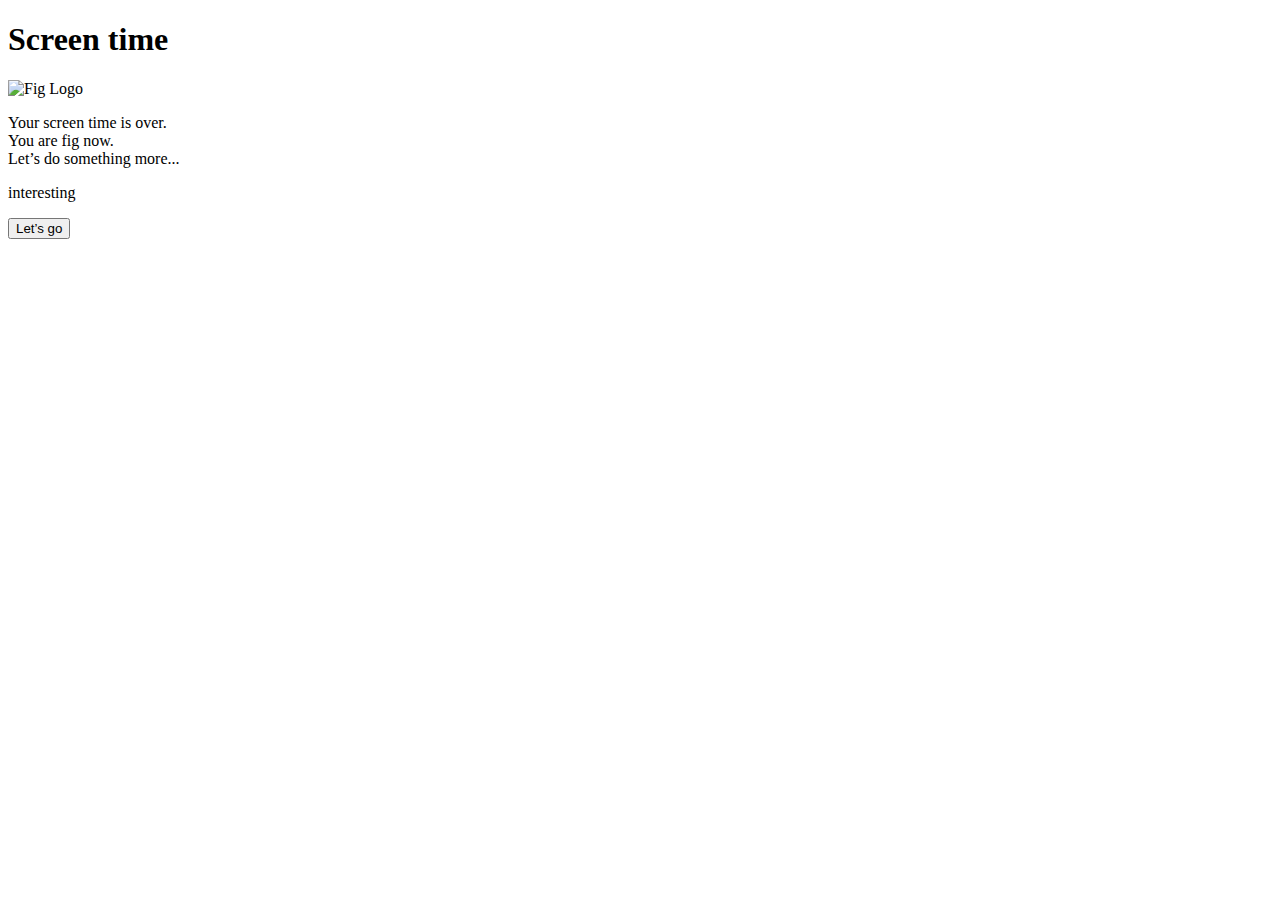
<file: src/main/resources/templates/blocked.html>
<!DOCTYPE html>
<html xmlns:th="http://www.thymeleaf.org">
<head>
    <meta charset="UTF-8">
    <meta name="viewport" content="width=device-width, initial-scale=1.0">
    <title>Screen Time</title>
    <link rel="stylesheet" th:href="@{/css/style.css}">
    <link rel="stylesheet" th:href="@{/css/blocked.css}">
    <script type="text/javascript">
        function startCountdown(timeRemaining) {
            var timer = document.getElementById('countdown');
            var interval = setInterval(function() {
                var seconds = Math.floor((timeRemaining / 1000) % 60);
                var minutes = Math.floor((timeRemaining / (1000 * 60)) % 60);
                var hours = Math.floor((timeRemaining / (1000 * 60 * 60)) % 24);

                timer.textContent = hours + "h " + minutes + "m " + seconds + "s ";

                if (timeRemaining <= 0) {
                    clearInterval(interval);
                    timer.textContent = "Screen time is over!";
                }

                timeRemaining -= 1000;
            }, 1000);
        }

        window.onload = function() {
            var timeRemaining = [[${timeRemaining}]];
            startCountdown(timeRemaining);
        };
    </script>
</head>
<body>
<div class="container">
    <div class="header">
        <h1>Screen time</h1>
    </div>

    <div class="logo">
        <img th:src="@{/images/logo_fig_no_bg.png}" alt="Fig Logo">
    </div>

    <div class="icon">
        <div class="hourglass"></div>
    </div>

    <div class="message">
        <p>Your screen time is over.<br>
            You are fig now.<br>
            Let’s do something more...</p>
        <p class="interesting">interesting</p>
    </div>

    <div id="countdown" class="countdown"></div>

    <div class="button-container">
        <button class="main-button">Let’s go</button>
    </div>
</div>
</body>
</html>
</file>
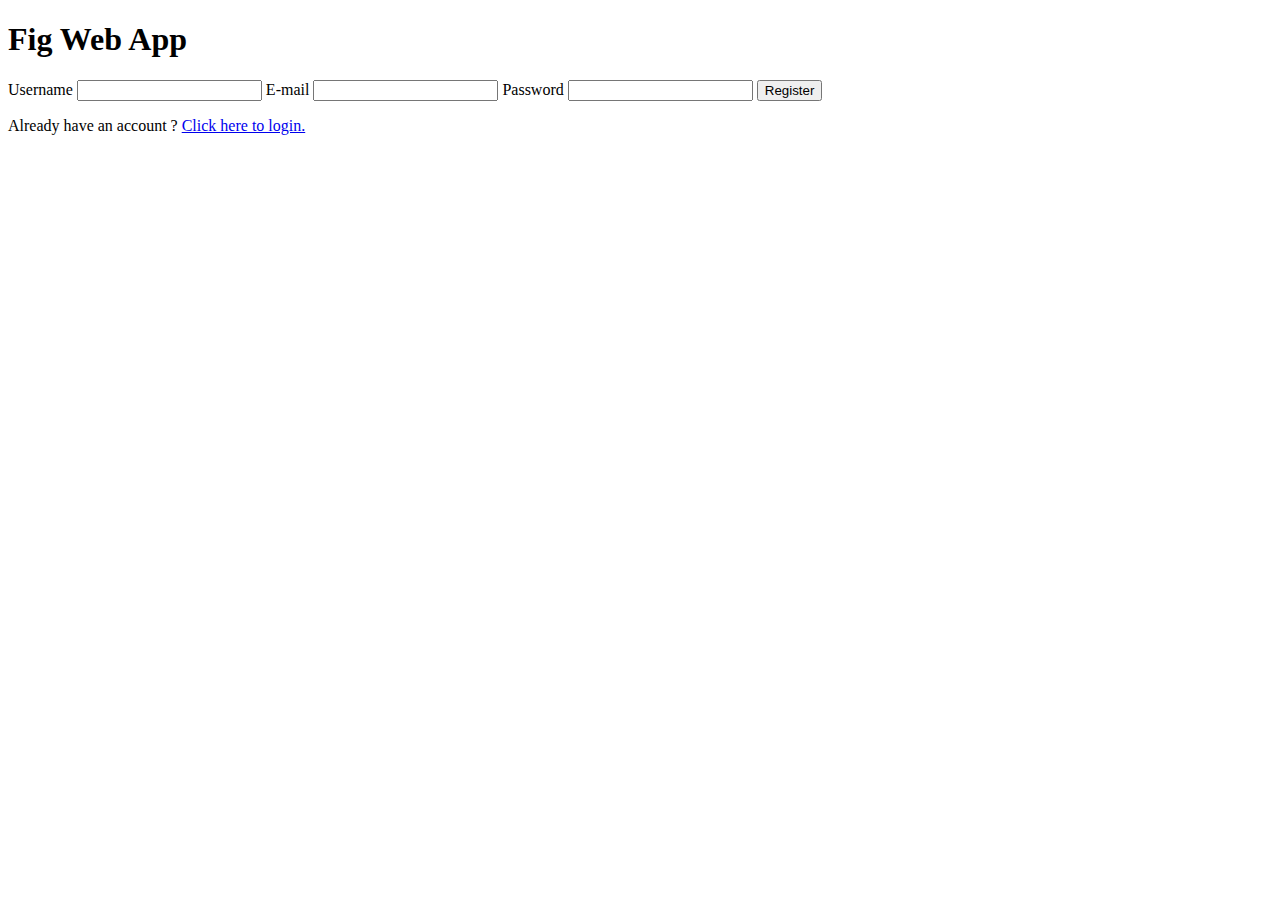
<file: src/main/resources/templates/registration.html>
<!DOCTYPE html>
<html xmlns:th="http://www.thymeleaf.org">
<head>
    <meta charset="UTF-8">
    <meta name="viewport" content="width=device-width, initial-scale=1.0">
    <title>Fig App</title>
    <link rel="stylesheet" th:href="@{/css/style.css}">
</head>
<body>
<!-- Header -->
<header>
    <h1>Fig Web App</h1>
</header>

<!-- Main Content -->
<main>
    <div id="register-form" class="register-form">
        <form action="/register" method="post">
            <label for="username">Username</label>
            <input type="text" id="username">
            <label for="email">E-mail</label>
            <input type="text" id="email">
            <label for="password">Password</label>
            <input type="password" id="password">
            <button>Register</button>
            <div class="register-form-footer">
                <p>Already have an account ? <a href="index">Click here to login.</a></p>
            </div>
        </form>
        <p th:if="${param.error}" th:text="'Error: ' + ${param.error}"></p>
    </div>
</main>

</body>
</html>
</file>
